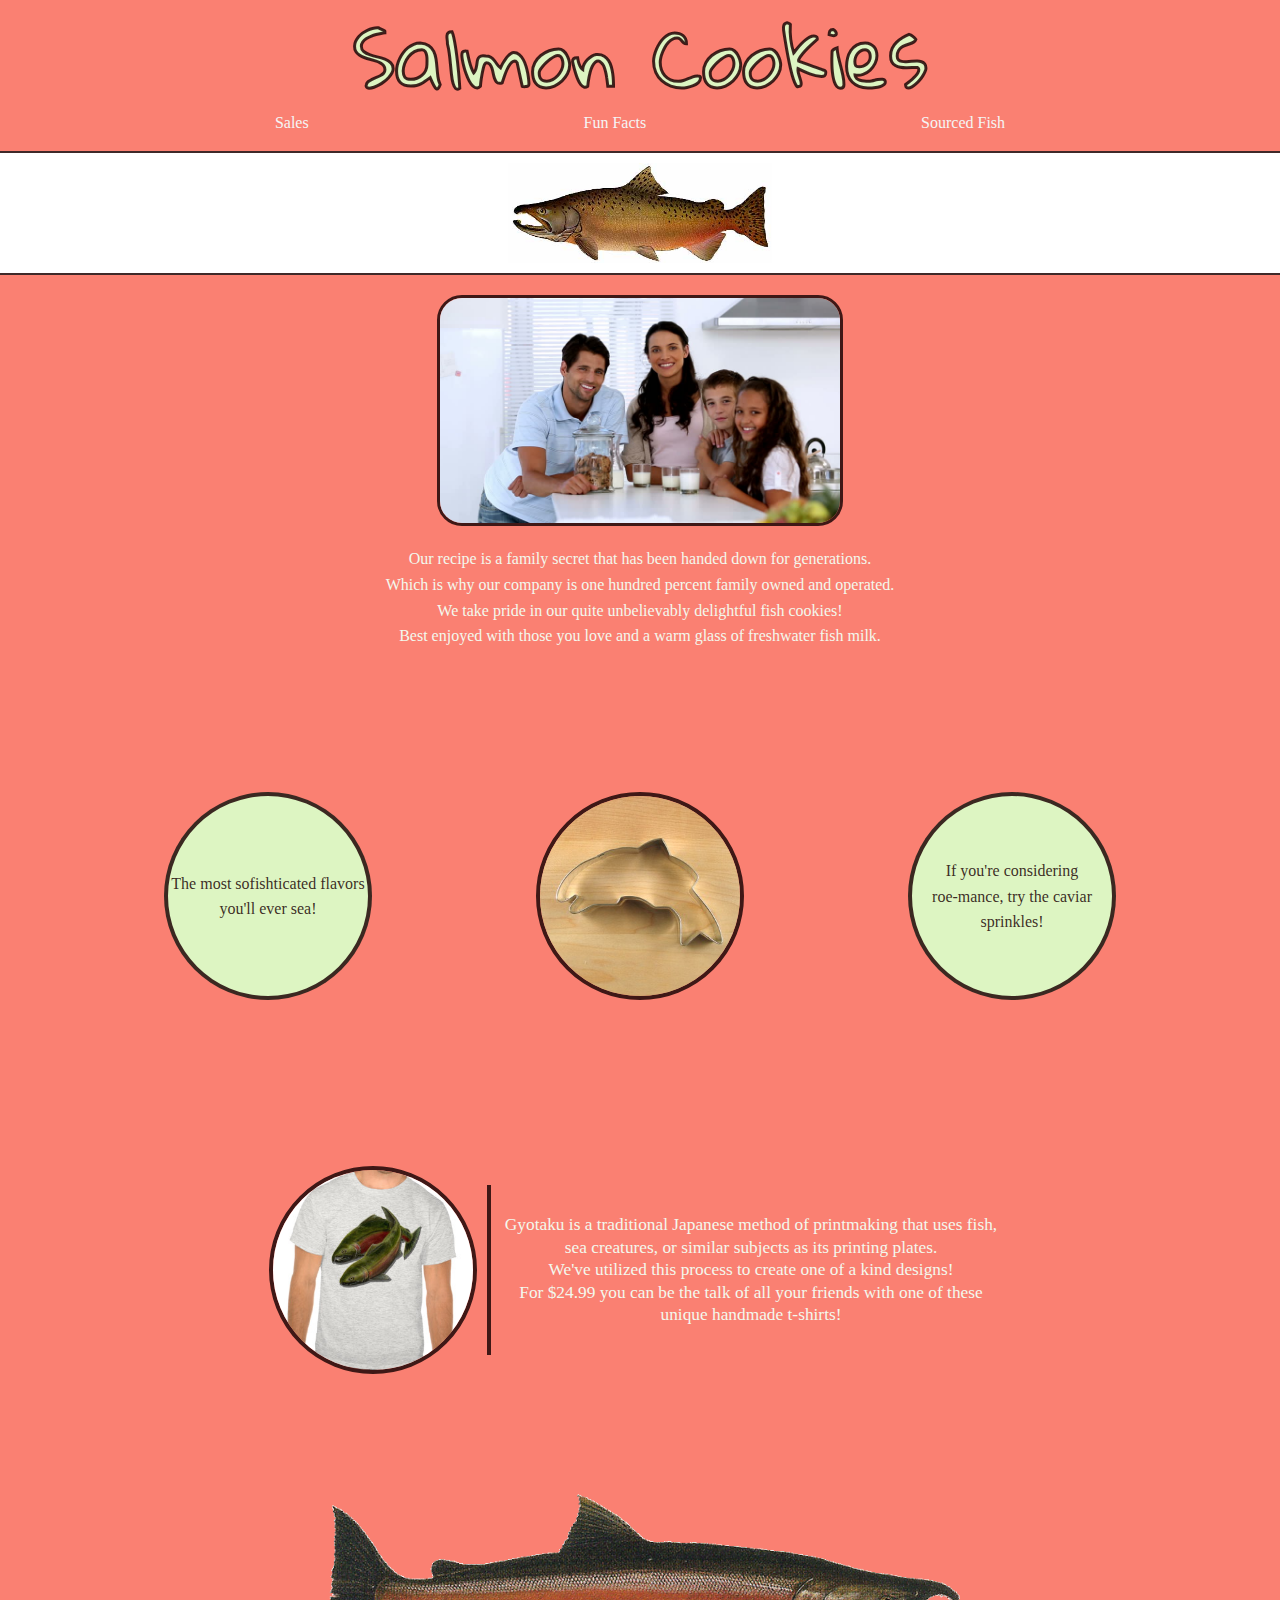
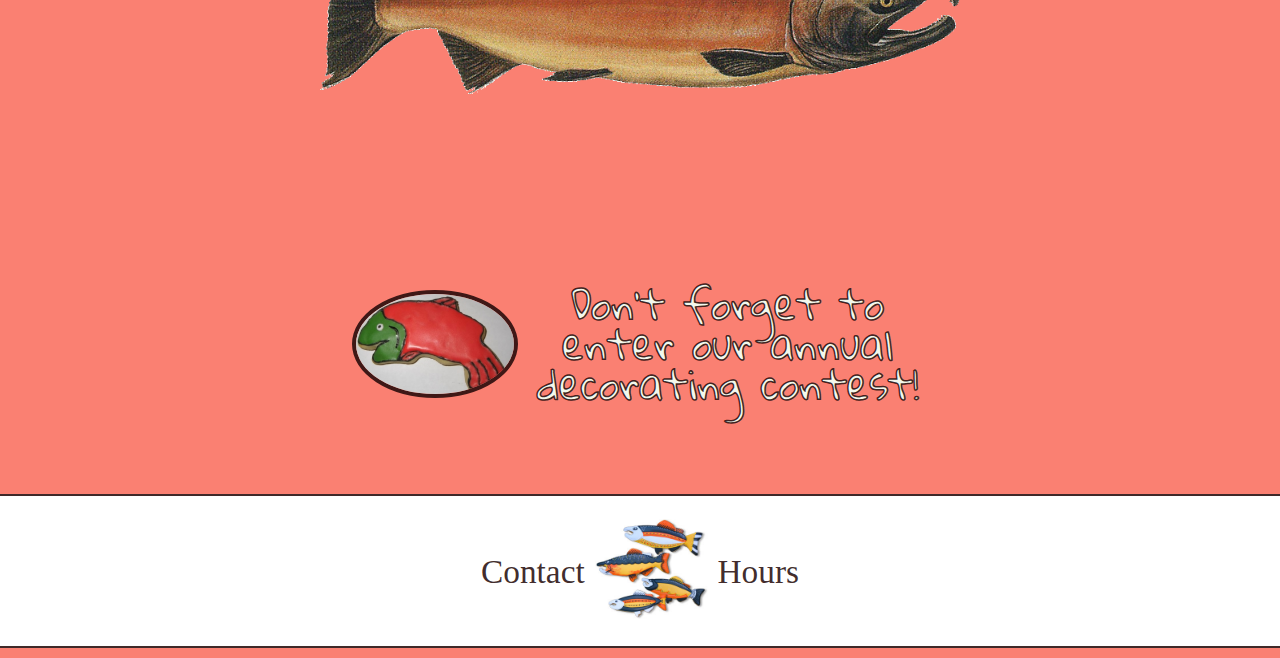
<file: index.html>
<!DOCTYPE html>
<html lang="en">

<head>
  <link rel="preconnect" href="https://fonts.googleapis.com">
  <link rel="preconnect" href="https://fonts.gstatic.com" crossorigin>
  <link href="https://fonts.googleapis.com/css2?family=Gloria+Hallelujah&display=swap" rel="stylesheet">
  <meta charset="utf-8">
  <title>Salmon Cookies</title>
  <link rel="stylesheet" href="css/reset.css">
  <link rel="stylesheet" href="css/style.css">
</head>

<body>
  <header id="index">
    <h1>Salmon Cookies</h1>
    <nav>
      <ul>
        <li><a href="sales.html">Sales</a></li>
        <li><a href="https://www.usgs.gov/faqs/why-do-salmon-change-color-and-die-after-they-spawn">Fun Facts</a></li>
        <li><a href="https://www.seafoodwatch.org/">Sourced Fish</a></li>
      </ul>
    </nav>
  </header>
  <main>
    <div id="chinook"><img src="./img/chinook.jpeg" alt="this is a rendering of a wild Alaskan Chinook salmon"></div>
    <section id="about-us">
      <img id="family" img src="./img/family.jpeg"
        alt="Our beautiful family sharing a jar of our cookies and freshwater fish milk">
      <p id="about-text">Our recipe is a family secret that has been handed down for generations.
        <br>Which is why our company is one hundred percent family owned and operated.
        <br>We take pride in our quite unbelievably delightful fish cookies!
        <br>Best enjoyed with those you love and a warm glass of freshwater fish milk.
      </p>
    </section>
    <section id="production">
      <div id="text-bub2">
        <p>The most sofishticated flavors you'll ever sea!</p>
      </div>
      <img id="cutter" img src="./img/cutter.jpeg" alt="hyper realistic salmon cookie cutter">
      <div id="text-bub1">
        <p>If you're considering <br>roe-mance, try the caviar sprinkles!</p>
      </div>
    </section>
    <section id="merch">
      <img id="gyotaku" img src="./img/shirt.jpeg" alt="Gyotaku printed with real salmon tshirt">
      <div id="fish-print">
        <p>Gyotaku is a traditional Japanese method of printmaking that uses fish, sea creatures, or similar subjects as
          its printing plates.
          <br>We've utilized this process to create one of a kind designs!
          <br>For $24.99 you can be the talk of all your friends with one of these unique handmade t-shirts!
        </p>
      </div>
    </section>
    <section id="salmon">
      <img id="salmon-pic" img src="./img/salmon.png" alt="the glorious salmon">
    </section>
    <section id="deco-box">
      <img id="deco" img src="./img/frosted-cookie.jpeg" alt="decorated cookie">
      <div id="contest">
        <h3>Don't forget to enter our annual decorating contest!</h3>
      </div>
    </section>
  </main>
</body>
<footer>
  <nav id="nav-foot">
    <ul>
      <li>Contact</li>
      <li><img id="fish" img src="./img/fish.jpeg" alt="a school of fish"> </li>
      <li>Hours</li>
    </ul>
  </nav>
</footer>

</html>
</file>
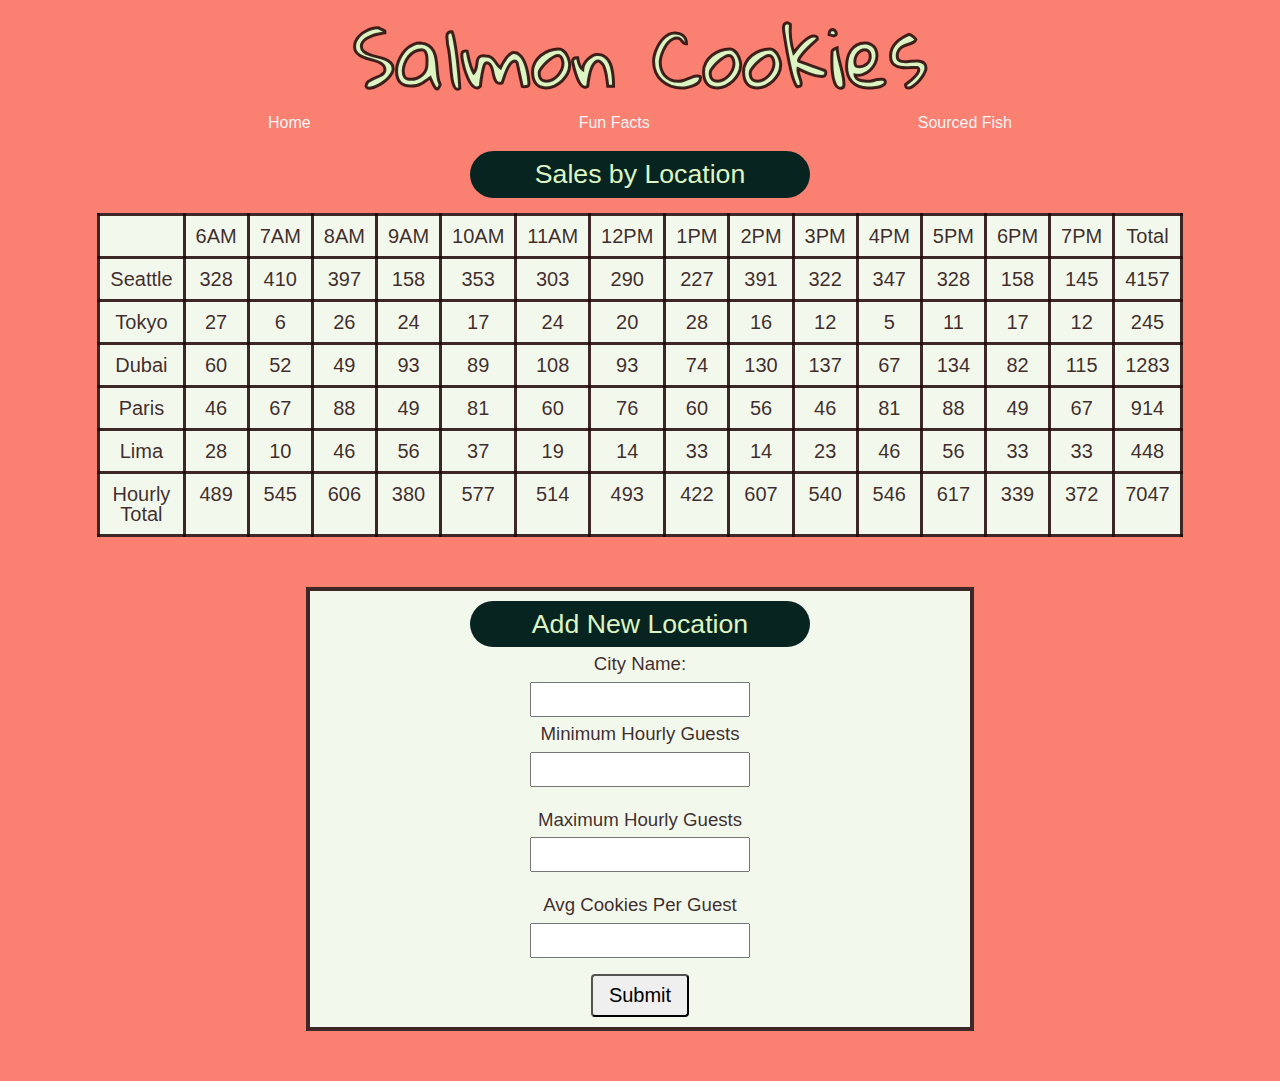
<file: sales.html>
<!DOCTYPE html>
<html lang="en">

<head>
  <link rel="preconnect" href="https://fonts.googleapis.com">
  <link rel="preconnect" href="https://fonts.gstatic.com" crossorigin>
  <link href="https://fonts.googleapis.com/css2?family=Gloria+Hallelujah&display=swap" rel="stylesheet">
  <meta charset="utf-8">
  <title>Salmon Cookies</title>
  <link rel="stylesheet" href="css/reset.css">
  <link rel="stylesheet" href="css/sales.css">
</head>

<body>
  <header>
    <h1>Salmon Cookies</h1>
    <nav>
      <ul>
        <li><a href="index.html">Home</a></li>
        <li><a href="https://www.usgs.gov/faqs/why-do-salmon-change-color-and-die-after-they-spawn">Fun Facts</a></li>
        <li><a href="https://www.seafoodwatch.org/">Sourced Fish</a></li>
      </ul>
    </nav>
  </header>

  <main>
    <div id="sales">
      <h2 id="h2-sales">Sales by Location</h2>
    </div>

    <section id="location-sales"></section>
    <section id="add-location">
    <form id="my-form">

      <fieldset>
        <legend>Add New Location</legend>
        <label for="city">City Name:</label>
        <input id="city" type="text" name="city">
      </fieldset>

      <fieldset>
        <label for="minCust">Minimum Hourly Guests</label>
        <input id="minCust" type="number" name="minCust"><br>
        <label for="maxCust">Maximum Hourly Guests</label>
        <input id="maxCust" type="number" name="maxCust"><br>
        <label for="avgCookies">Avg Cookies Per Guest</label>
        <input id="avgCookies" type="number" name="avgCookies"><br>
      </fieldset>

      <button>
        <type="submit>Submit</button>
    </form>
</section>
  </main>
  <script src="js/app.js"></script>
</body>

</html>
</file>
<file: css/style.css>
h1 {
  margin-top: 15px;
  margin-bottom: 10px;
  text-align: center;
  font-family: 'Gloria Hallelujah', cursive;
  color: hsl(88, 71%, 86%);
  font-size: 60pt;
  -webkit-text-stroke: 3px;
  -webkit-text-stroke-color: rgba(33, 7, 7, 0.863);

}

#chinook {
  background-color: white;
  display: flex;
  justify-content: center;
  margin: auto;
  height: 100px;
  padding: 10px;
  border-top: 2px solid;
  border-bottom: 2px solid;
  border-color: rgba(33, 7, 7, 0.863);
}

nav ul {
  display: flex;
  justify-content: space-evenly;
  margin-top: 20px;
  margin-bottom: 20px;
  font-family: Georgia, 'Times New Roman', Times, serif;
  align-items: center;
  align-self: center;
}

a:link {
  color: whitesmoke;
  text-decoration: none
}

a:hover {
  color: transparent;
}

body {
  background-color: salmon;
  font-family: Georgia, 'Times New Roman', Times, serif;
  color: hsl(87, 44%, 95%)
}

#about-us {
  margin-left: 5%;
  margin-right: 5%;
  display: flex;
  flex-direction: column;
  justify-content: center;
  align-content: center;
}

#family {
  margin-top: 20px;
  width: 400px;
  display: flex;
  align-self: center;
  border-radius: 25px;
  border: 3px solid;
  border-color: rgba(33, 7, 7, 0.863);
}

#about-text {
  display: flex;
  align-self: center;
  margin-top: 20px;
  height: 100px;
  max-width: 600px;
  text-align: center;
  line-height: 1.6;
}

#production {
  width: 100%;
  height: 500px;
  display: flex;
  justify-content: space-evenly;
}

#cutter {
  height: 200px;
  border-radius: 50%;
  border: 4px solid;
  border-color: rgba(33, 7, 7, 0.863);
  align-items: center;
  align-self: center;
  text-align: center;
}

#text-bub1,
#text-bub2 {
  display: flex;
  width: 200px;
  height: 200px;
  border-radius: 50%;
  background-color: hsl(88, 71%, 86%);
  color: rgba(33, 7, 7, 0.863);
  border: 4px solid;
  border-color: rgba(33, 7, 7, 0.863);
  align-items: center;
  align-self: center;
  text-align: center;
  line-height: 1.6;
}

#merch {
  width: 100%;
  display: flex;
  justify-content: center;

}

#fish-print {
  width: 500px;
  height: 150px;
  display: flex;
  align-items: center;
  align-self: center;
  text-align: center;
  border-left: 4px solid;
  border-color: rgba(33, 7, 7, 0.863);
  padding: 10px;
  margin-left: 10px;
  font-size: 13pt;
  line-height: 1.3;
}

#gyotaku {
  display: flex;
  margin-bottom: 20px;
  margin-top: 20px;
  width: 200px;
  display: flex;
  border-radius: 50%;
  border: 4px solid;
  border-color: rgba(33, 7, 7, 0.863);
}

#salmon {
  width: 100%;
  height: 400px;
  display: flex;
  justify-content: center;
}

#salmon-pic {
  height: 200px;
  align-items: center;
  align-self: center;
}

#deco-box {
  width: 100%;
  height: 300px;
  display: flex;
  justify-content: center;
}

#deco {
  display: flex;
  justify-content: center;
  height: 100px;
  border-radius: 50%;
  border: 4px solid;
  border-color: rgba(33, 7, 7, 0.863);
  align-items: center;
  align-self: center;
}

#contest {
  width: 400px;
  margin-left: 10px;
  align-items: center;
  align-self: center;
  text-align: center;
  font-family: 'Gloria Hallelujah', cursive;
  font-size: 30pt;
  -webkit-text-stroke: 1.5px;
  -webkit-text-stroke-color: rgba(33, 7, 7, 0.863);

}

footer {
  display: flex;
  justify-content: space-evenly;
  background-color: white;
  height: 150px;
  border-top: 2px solid;
  border-bottom: 2px solid;
  border-color: rgba(33, 7, 7, 0.863);
  margin-bottom: 10px;

}

#nav-foot {
  margin-left: 50px;
  margin-right: 50px;
  font-size: 25pt;
  color: rgba(33, 7, 7, 0.863);
  justify-content: space-evenly;
  align-self: center;
}

#fish {
  padding-left: 10px;
  padding-right: 10px;
  height: 100px;
  justify-content: space-evenly;
  align-self: center;
}
</file>
<file: css/sales.css>
h1 {
  width:100%;
  margin-top: 15px;
  margin-bottom: 10px;
  text-align: center;
  font-family: 'Gloria Hallelujah', cursive;
  color: hsl(88, 71%, 86%);
  font-size: 60pt;
  -webkit-text-stroke: 3px;
  -webkit-text-stroke-color: rgba(33, 7, 7, 0.863);

}

nav ul {
  width: 100%;
  display: flex;
  justify-content: space-evenly;
  margin-top: 20px;
  margin-bottom: 20px;
  font-family: "Helvetica Neue", "Arial", sans-serif;
  color: hsl(87, 44%, 95%);
}

a:link {
  color: whitesmoke;
  text-decoration: none
}

a:hover {
  color: transparent;
}

body {
  align-content: center;
  background-color: salmon;
  font-family: "Helvetica Neue", "Arial", sans-serif;
  color: hsl(87, 44%, 95%)
}

#location-sales {
  width: 100%;
  display: flex;
  justify-content: center;
}

#sales {
  width: 100%;
  display: flex;
  justify-content: center;
}

table {
  width: 50%;
  margin-top: 15px;
  margin-left: auto;
  margin-right: auto;
  background-color: hsl(87, 44%, 95%);
  text-align: center;
  justify-content: center;
  }

#h2-sales {
  font-family: "Helvetica Neue", "Arial", sans-serif;
  color: hsl(88, 71%, 86%);
  font-size: 20pt;
  background-color: rgb(8, 36, 33);
  text-align: center;
  width: 25%;
  padding: 10px;
  border-radius: 25px;
}

th,
td {
  border: 3px solid;
  padding: 10px;
  color: rgba(33, 7, 7, 0.863);
  font-size: 15pt;

}

#add-location {
  width: 100%;
  display: flex;
  justify-content: center;
  align-self: center;
  align-content: center;
}

form {
  margin-top: 50px;
  margin-bottom: 50px;
  width: 50%;
  border: 4px solid rgba(33, 7, 7, 0.863);
  background-color: hsl(87, 44%, 95%);
  text-align: center;
  justify-content: center;
  display: flex;
  align-self: center;
  flex-direction: column;
  padding: 10px;

}

form legend {
  font-family: "Helvetica Neue", "Arial", sans-serif;
  color: hsl(88, 71%, 86%);
  font-size: 20pt;
  background-color: rgb(8, 36, 33);
  text-align: center;
  width: 50%;
  padding: 10px;
  border-radius: 25px;
  text-align: center;
  
}

form label {
  display: flex;
  align-self: center;
  justify-content: center;
  margin-top: 0.5rem;
  margin-bottom: 0.5rem;
  color: rgba(33, 7, 7, 0.863);
  font-size: 14pt;
}

input[type="text"] {
  display: flex;
  align-self: center;
  justify-content: center;
  width: 30%;
  padding: 0.5rem 0.75rem;
  margin: auto;
}

input[type="number"] {
  display: flex;
  align-self: center;
  justify-content: center;
  width: 30%;
  padding: 0.5rem 0.75rem;
  margin: auto;
}

button {
  display: flex;
  align-self: center;
  justify-content: center;
  font-size: 1.25rem;
  width: max-content;
  margin: auto;
  border-radius: 0.25rem;
  cursor: pointer;
  padding: 0.5rem 1rem;
}

button[type="submit"] {
  background-color: rgb(8, 36, 33);
  color: hsl(88, 71%, 86%);
}

button[type="submit"]:hover {
  background-color: rgb(8, 36, 33);
}
</file>
